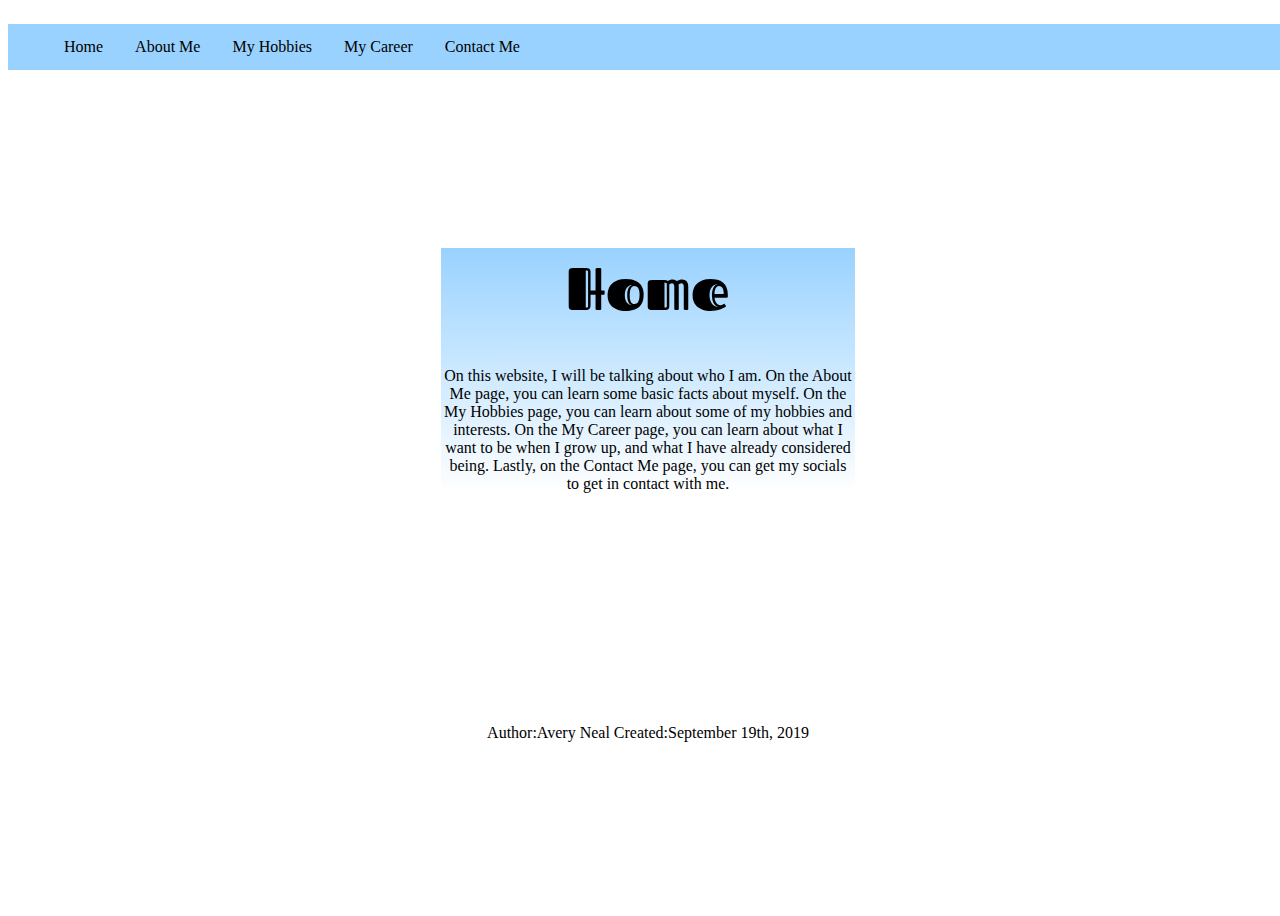
<file: index.html>
<!DOCTYPE html>
<html lang="en" dir="ltr">
<!-- dont touch -->
<head>
  <title>Welcome To My Website!</title>
  <link rel="stylesheet" type="text/css" href="style.css">
  <meta charset="utf-8">
  <meta name="description" content="This webpage is the home page of Avery's website">
  <meta name="keywords" content="About the Life, Highschooler, Avery">
  <meta name="author" content="Avery Neal">
  <meta name="viewport" content="width=device-width, initial-scale=1.0">
</head>
<!-- dont touch -->

<body>
  <div class="grid">
<!-- navigation -->
  <header class="header">
    <nav>
      <ul>
        <li><a href="#">Home</a></li>
        <li><a href="AboutMe.html">About Me</a></li>
        <li><a href="MyHobbies.html">My Hobbies</a></li>
        <li><a href="MyCareer.html">My Career</a></li>
        <li><a href="ContactMe.html">Contact Me</a></li>
      </ul>
    </nav>
  </header>
<!-- navigation -->
  <main class="main">
      <div id="grad1">
      <h1>
        Home
      </h1>
      <p>
        On this website, I will be talking about who I am. On the About Me page, you can learn some basic facts about myself. On the My Hobbies page, you can learn about some of my hobbies and interests. On the My Career page, you can learn about
        what I want to be when I grow up, and what I have already considered being.
        Lastly, on the Contact Me page, you can get my socials to get in contact with me.
      </p>
      </div>
  </main>
  <aside class="aside1">
  </aside>
  <aside class="aside2">
  </aside>
  <footer class="footer">
      <p>
        Author:Avery Neal
        Created:September 19th, 2019
      </p>
  </footer>
</div>
</body>

</html>
</file>
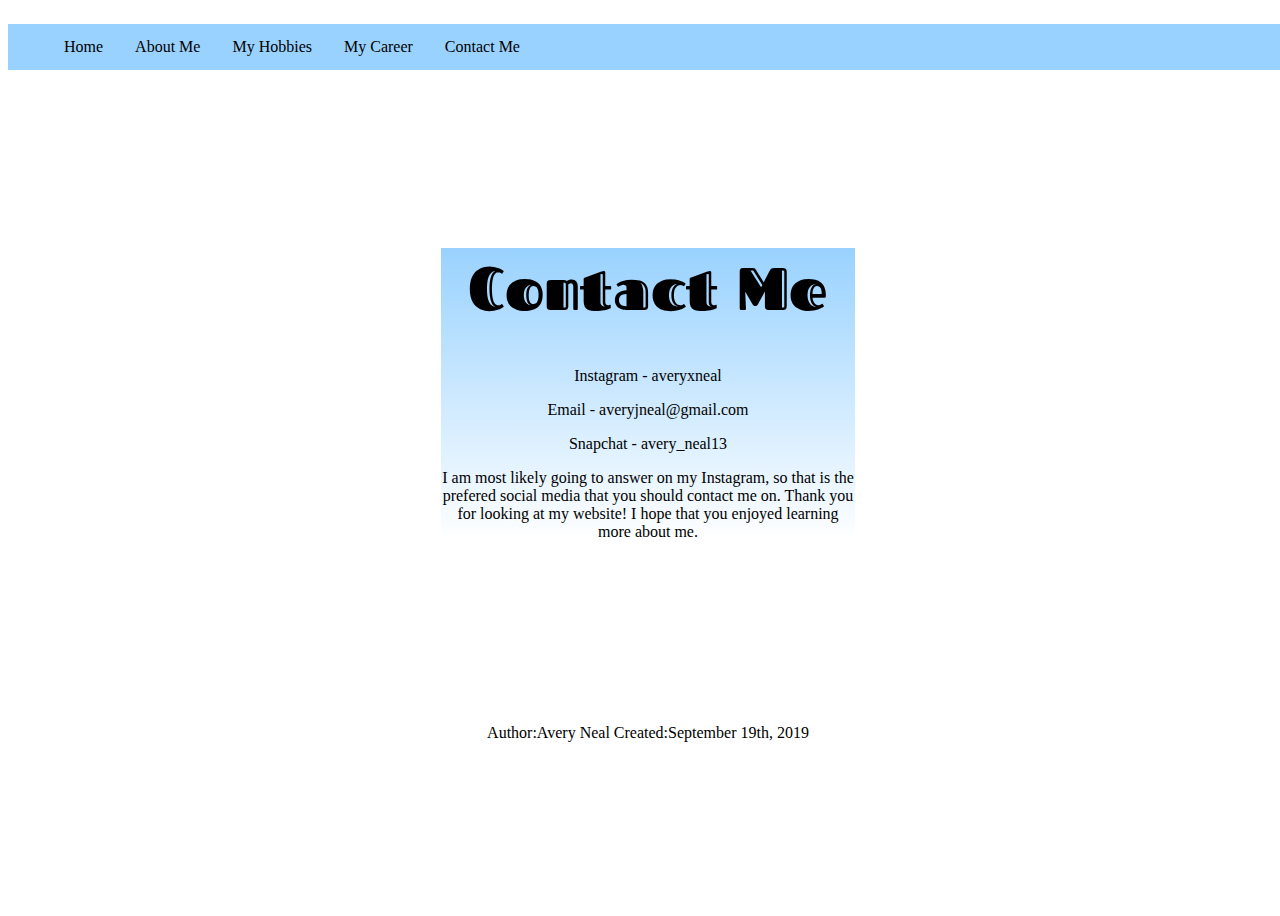
<file: ContactMe.html>
<!DOCTYPE html>
<html lang="en" dir="ltr">
<!-- dont touch -->
  <head>
    <link rel="stylesheet" type="text/css" href="style.css">
    <meta charset="utf-8">
    <meta name="description" content="This webpage is about all of Avery's socials">
    <meta name="keywords" content="Contact, Socials, Avery">
    <meta name="author" content="Contact Me">
    <meta name="viewport" content="width=device-width, initial-scale=1.0">
    <title>Contact Me</title>
  </head>
<!-- dont touch -->

  <body>
    <div class="grid">
  <!-- navigation -->
    <header class="header">

      <nav>
        <ul>
          <li><a href="index.html">Home</a></li>
          <li><a href="AboutMe.html">About Me</a></li>
          <li><a href="MyHobbies.html">My Hobbies</a></li>
          <li><a href="MyCareer.html">My Career</a></li>
          <li><a href="#">Contact Me</a></li>
        </ul>
      </nav>
    </header>
  <!-- navigation -->
    <main class="main">
      <div id="grad1">
      <h1>
        Contact Me
      </h1>
      <p>
        Instagram - averyxneal
      </p>
      <p>
        Email - averyjneal@gmail.com
      </p>
      <p>
        Snapchat - avery_neal13
      </p>
      <p>
        I am most likely going to answer on my Instagram, so that is the prefered social media that you should contact me on. Thank you for looking at my website! I hope that you enjoyed learning more about me.
      </p>
      </div>
      </main>
      <aside class="aside1">
      </aside>
      <aside class="aside2">
      </aside>
      <footer class="footer">
        <p>
          Author:Avery Neal
          Created:September 19th, 2019
        </p>
      </footer>
      </div>
  </body>

</html>
</file>
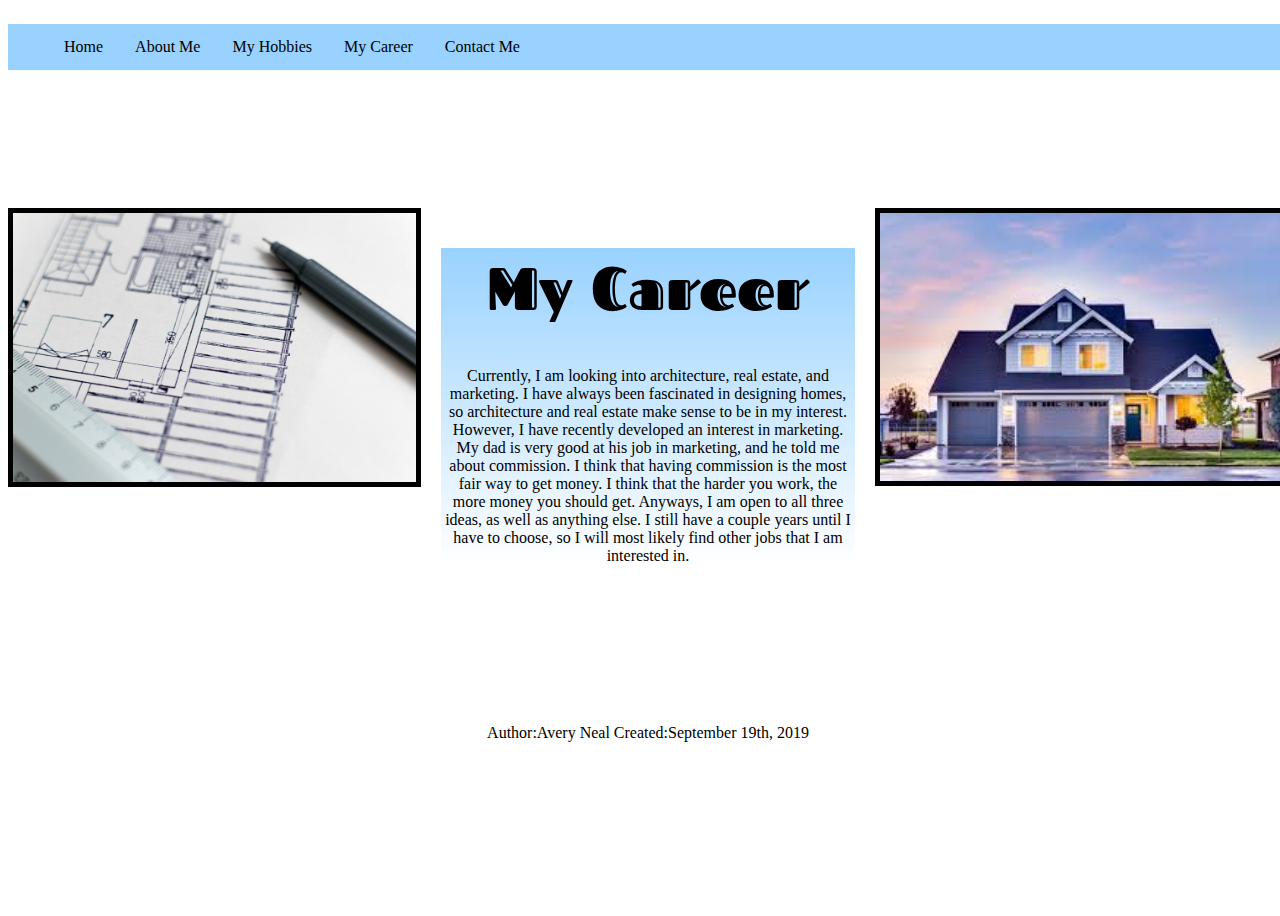
<file: MyCareer.html>
<!DOCTYPE html>
<html lang="en" dir="ltr">
<!-- dont touch -->
  <head>
    <link rel="stylesheet" type="text/css" href="style.css">
    <meta charset="utf-8">
    <meta name="description" content="This webpage is about what jobs Avery wants to do">
    <meta name="keywords" content="Career, Job, Avery">
    <meta name="author" content="My Career">
    <meta name="viewport" content="width=device-width, initial-scale=1.0">
    <title>My Career</title>
  </head>
<!-- dont touch -->

  <body>
    <div class="grid">
<!-- navigation -->
  <header class="header">
      <nav>
        <ul>
          <li><a href="index.html">Home</a></li>
          <li><a href="AboutMe.html">About Me</a></li>
          <li><a href="MyHobbies.html">My Hobbies</a></li>
          <li><a href="#">My Career</a></li>
          <li><a href="ContactMe.html">Contact Me</a></li>
        </ul>
      </nav>
    </header>
<!-- navigation -->
    <main class="main">
    <div id="grad1">
        <h1>
          My Career
        </h1>
        <p>
          Currently, I am looking into architecture, real estate, and marketing. I have always been fascinated in designing homes, so architecture and real estate make sense to be in my interest. However, I have recently developed an interest in marketing. My dad is very good at his job in marketing, and he told me about commission. I think that having commission is the most fair way to get money. I think that the harder you work, the more money you should get. Anyways, I am open to all three ideas, as well as anything else. I still have a couple years until I have to choose, so I will most likely find other jobs that I am interested in.
        </p>
      </div>
      </main>
      <aside class="aside1">
          <img src="architecture-1857175_960_720.jpg"  alt="Architecture">
      </aside>
      <aside class="aside2">
          <img src="images.jpg"  alt="House">
      </aside>
    <footer class="footer">
      <p>
        Author:Avery Neal
        Created:September 19th, 2019
      </p>
      </footer>
      </div>
  </body>

</html>
</file>
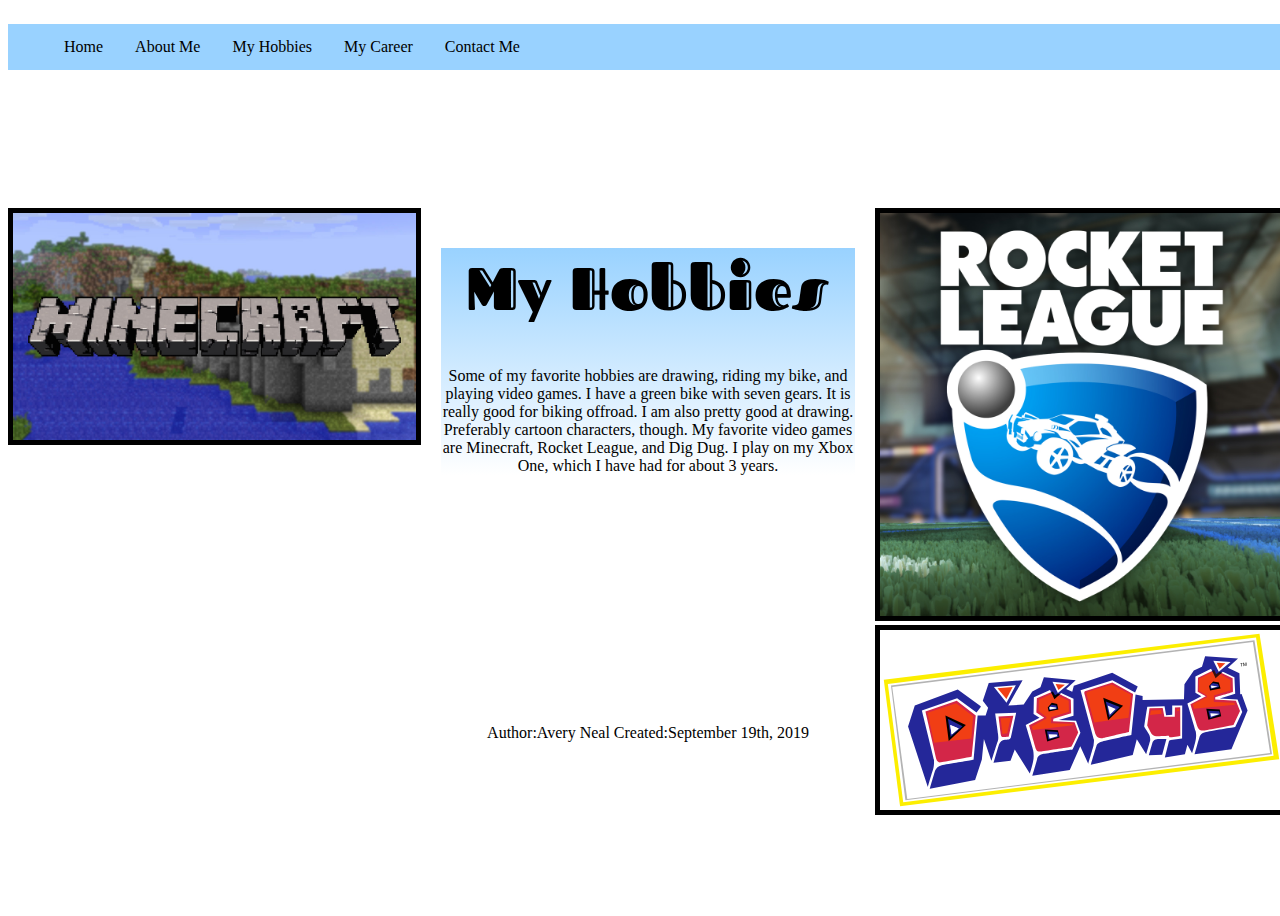
<file: MyHobbies.html>
<!DOCTYPE html>
<html lang="en" dir="ltr">
<!-- dont touch -->
  <head>
    <link rel="stylesheet" type="text/css" href="style.css">
    <meta charset="utf-8">
    <meta name="description" content="This webpage is about the hobbies of Avery">
    <meta name="keywords" content="My Hobbies, Highschooler, Avery">
    <meta name="author" content="My Hobbies">
    <meta name="viewport" content="width=device-width, initial-scale=1.0">
    <title>My Hobbies</title>
  </head>
<!-- dont touch -->

  <body>
<!-- navigation -->
<div class="grid">
    <header class="header">
      <nav>
        <ul>
          <li><a href="index.html">Home</a></li>
          <li><a href="AboutMe.html">About Me</a></li>
          <li><a href="#">My Hobbies</a></li>
          <li><a href="MyCareer.html">My Career</a></li>
          <li><a href="ContactMe.html">Contact Me</a></li>
        </ul>
      </nav>
    </header>
<!-- navigation -->
    <main class="main">
      <div id="grad1">
      <h1>
        My Hobbies
      </h1>
      <p>
        Some of my favorite hobbies are drawing, riding my bike, and playing video games. I have a green bike with seven gears. It is really good for biking offroad. I am also pretty good at drawing. Preferably cartoon characters, though. My favorite video games are Minecraft, Rocket League, and Dig Dug. I play on my Xbox One, which I have had for about 3 years.
      </p>
    </div>
    </main>
    <aside class="aside1">
      <img src="12844824643_d337810b76_b.jpg" alt="Minecraft">
    </aside>
    <aside class="aside2">
      <img src="Rocket_League_coverart.jpg"  alt="Rocket League">
      <img src="Dig_Dug-Logo-o.svg" alt="Dig Dug">
    </aside>
    <footer class="footer">
      <p>
          Author:Avery Neal
          Created:September 19th, 2019
      </p>
    </footer>
</div>
  </body>


</html>
</file>
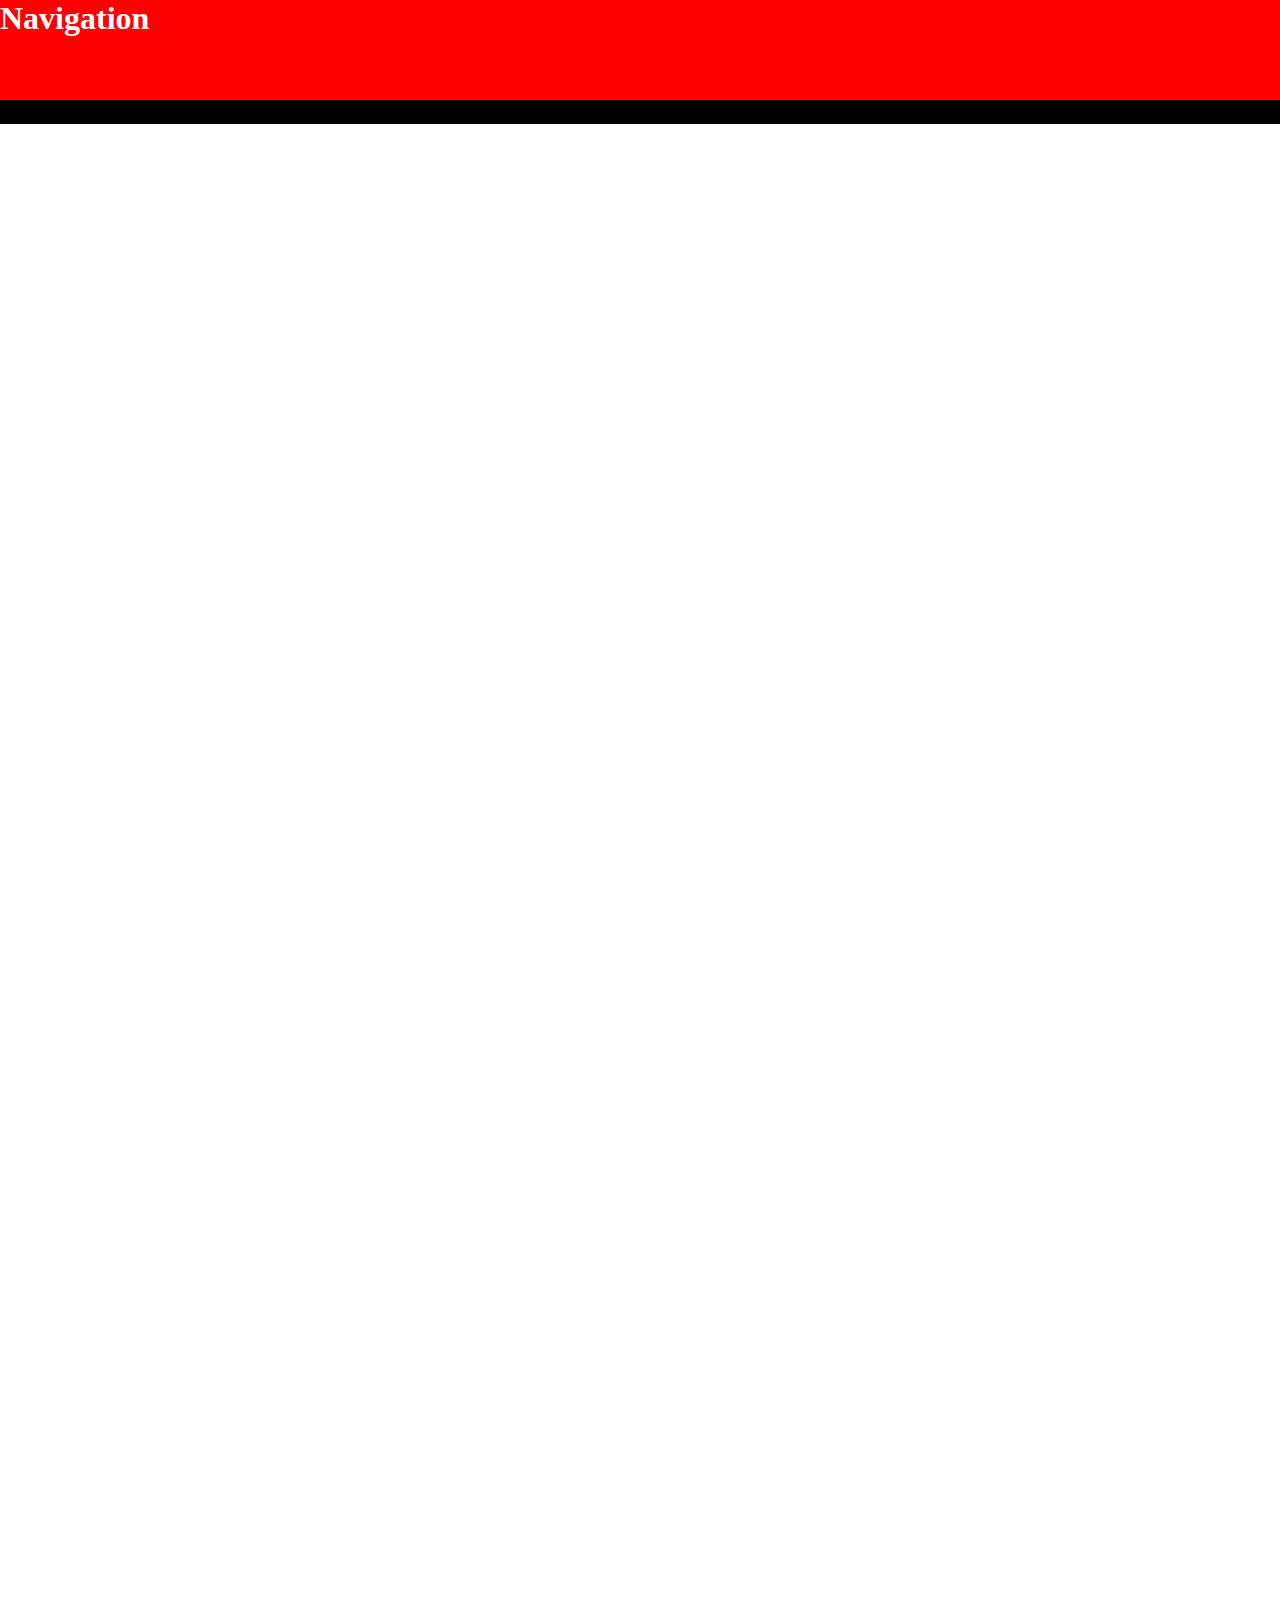
<file: Quiz Part 2.html>
<!DOCTYPE html>
<html lang="en" dir="ltr">
<head>
  <link rel="stylesheet" type="text/css" href="quiz.css">
  <meta charset="utf-8">
  <meta name="description" content="This is a quiz">
  <meta name="keywords" content="quiz, layout, grid">
  <meta name="author" content="Avery Neal">
  <meta name="viewport" content="width=device-width, initial-scale=1.0">
  <title>Quiz 1</title>
</head>
<header>
  <nav>
    <h1>
      Navigation
    </h1>
  </nav>
</header>
<main>
  <section>

  </section>
  <section>

  </section>
  <section>

  </section>
</main>
<footer>
</footer>
</file>
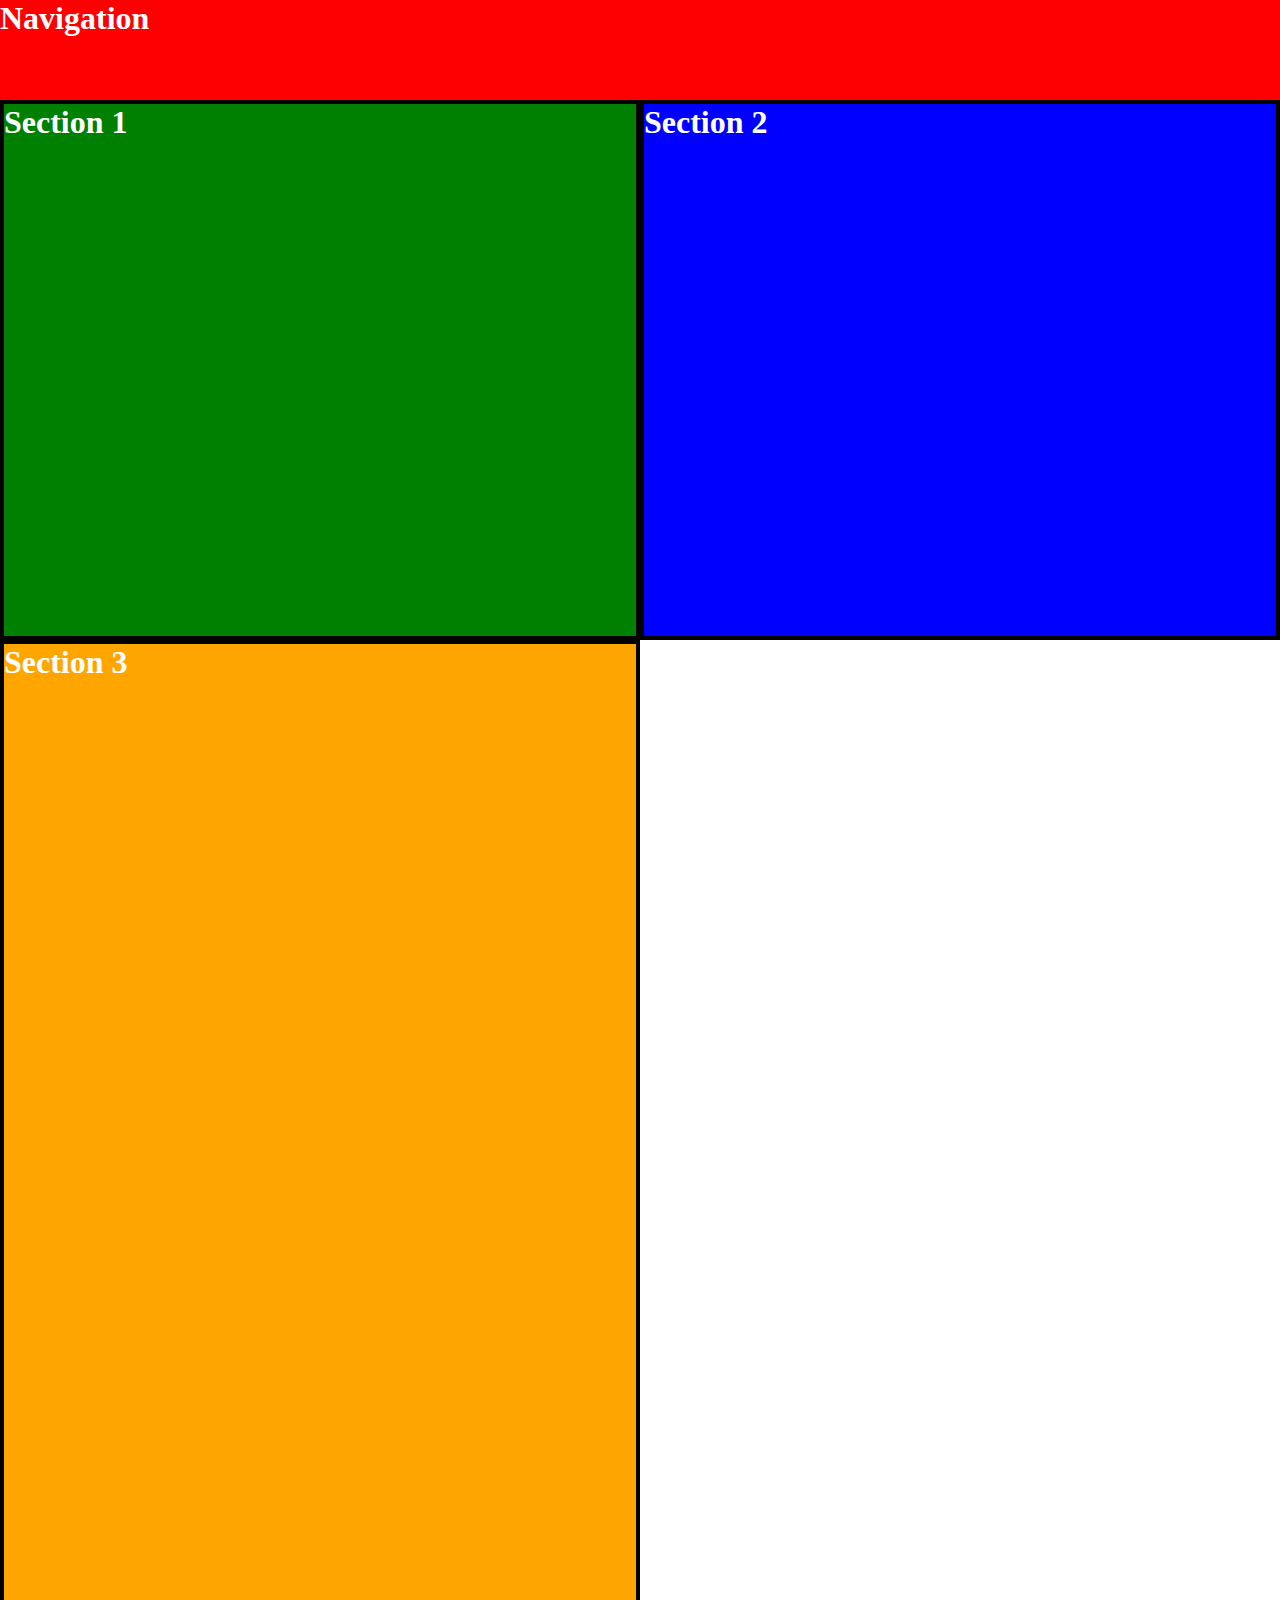
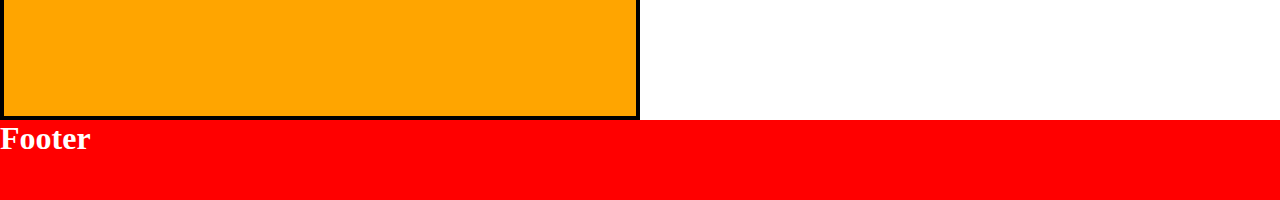
<file: quiz.html>
<!DOCTYPE html>
<html lang="en" dir="ltr">
<head>
  <link rel="stylesheet" type="text/css" href="quiz.css">
  <meta charset="utf-8">
  <meta name="description" content="This is a quiz">
  <meta name="keywords" content="quiz, layout, grid">
  <meta name="author" content="Avery Neal">
  <meta name="viewport" content="width=device-width, initial-scale=1.0">
  <title>Quiz 1</title>
</head>
<body>
<header>
  <nav>
    <h2>
      Navigation
    </h2>
  </nav>
</header>
<main class="parent">
  <h1 class="hidden">
    Main
  </h1>
  <section class="section1">
    <h2>
      Section 1
    </h2>
  </section>
  <section class="section2">
    <h2>
      Section 2
    </h2>
  </section>
  <section class="section3">
    <h2>
      Section 3
    </h2>
  </section>
</main>
<footer>
    <h2>
      Footer
    </h2>
</footer>
</body>
</html>
</file>
<file: style.css>
/* font */
@import url('https://fonts.googleapis.com/css?family=Fascinate+Inline&display=swap');

*{
  box-sizing: border-box;
}
h1 {
    font-family: 'Fascinate Inline';font-size: 60px;
}
/* end of font */

/* navigation */
ul {
  list-style-type: none;
  overflow: hidden;
  background-color: #99D2FF;
}
li {
  float: left;
}
li a {
  display: block;
  color: black;
  padding: 14px 16px;
  text-decoration: none;
}
li a:hover {
  background-color: #FFFFFF;
}
li a:hover {
  text: #FFFFFF;
}
/* end of navigation */

/* fade */
#grad1 {
  background-color: white;
  background-image: linear-gradient(#99D2FF, white);
}
/* end of fade */

/* images */
 img{
  border: 5px solid black;
  width: 100%;
}
/* end of images */
/* css grid */
.grid{
  width: 100vw;
  height: 100vh;
  display: grid;
  grid-template-columns: 1fr 1fr 1fr;
  grid-template-rows: 1fr 500px 1fr;
  grid-column-gap: 20px;
  grid-template-areas:
    "header header header"
    "aside1 main aside2"
    "footer footer footer";
}
.header{
  grid-area: header;
}
.main{
  grid-area: main;
}
.aside1{
  grid-area: aside1;
}
.aside2{
  grid-area: aside2;
}
.footer{
  grid-area: footer;
  text-align: center;
}
h1 {
  text-align: center;
}
main {
  text-align: center;
}
</file>
<file: quiz.css>
* {
  padding: 0;
  margin: 0;
  box-sizing: border-box;
}
header {
  background: red;
}
footer {
  background: red;
  height:
}
h1, h2, h3, h4, h5, h6 {
 color: white;
  font-size: 2em;
  font-weight: 600;
}
section {
  border-width: 4px;
  border-style: solid;
  border-color: black;
}
body {
  width: 100vw;
  height: 200vh;
  display: grid;
  grid-template-rows: 100px 1fr 80px;
}
main {
  width: 100%;
  height: 100%;
}
.section1 {
  background: green;
}
.section2 {
  background: blue;
}
.section3 {
  background: orange;
}
.hidden {
  position: absolute;
  top: auto;
  left: -10000px;
  width: 1px;
  height: 1px;
  overflow: hidden;
}
.parent {
  display: grid;
  width: 100%;
  height: 100%;
  grid-template-columns: 50% 50%;
  grid-template-rows: 1fr 2fr;
}
</file>
